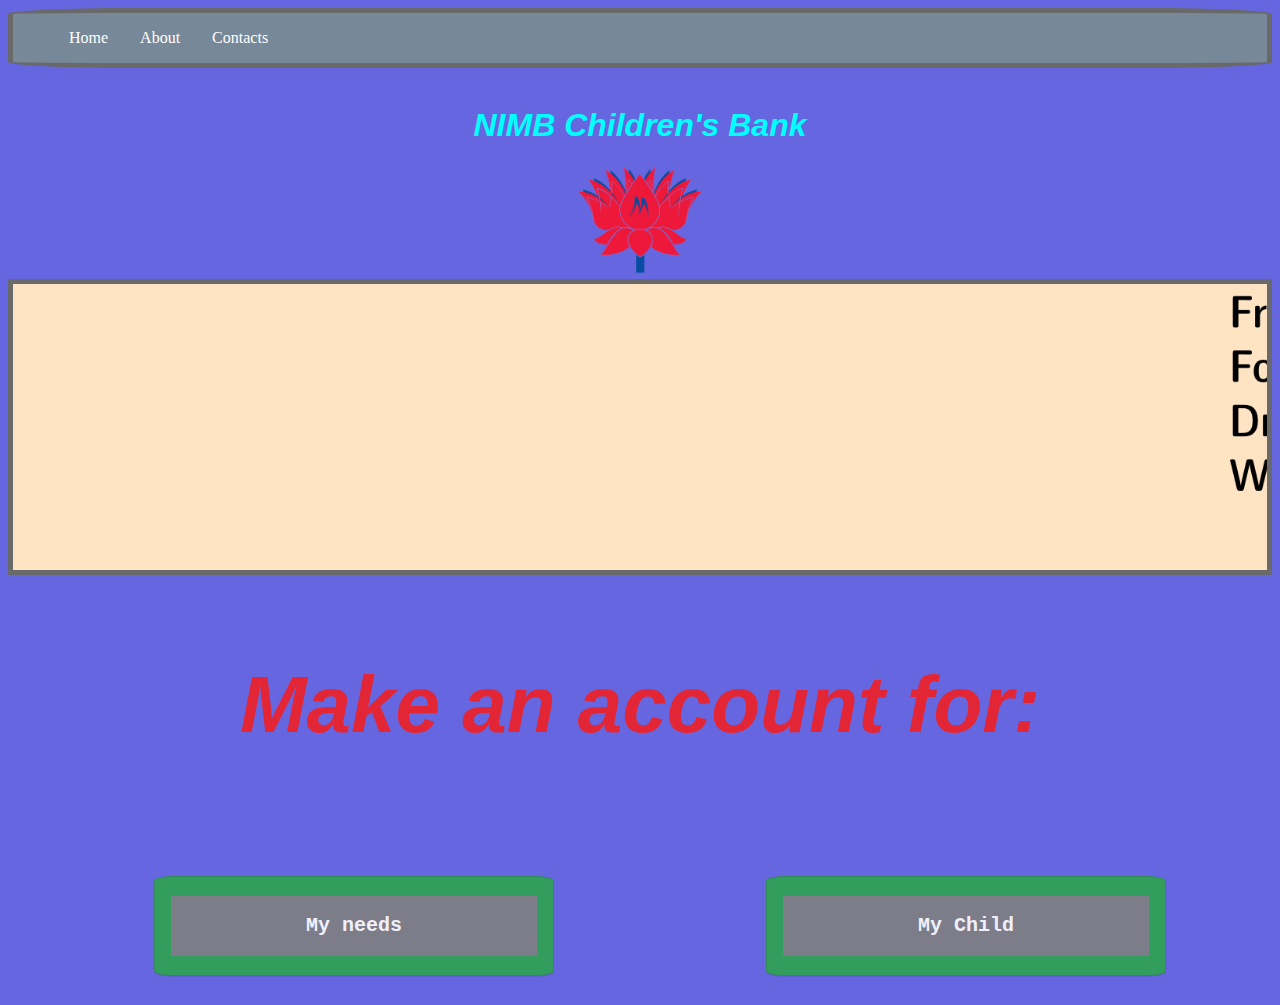
<file: index.html>
<!DOCTYPE html>
<html lang="en">
<head>
    <meta charset="UTF-8">
    <meta http-equiv="X-UA-Compatible" content="IE=edge">
    <meta name="viewport" content="width=device-width, initial-scale=1.0">
    <title>NIMB Children's Bank </title>
    <link rel="stylesheet" type="text/css" href="style.css">
   
</head>
<body>

    <ul class="nav1">
        <li><a href="index.html">Home</a></li><br>
        <li><a  href="https://www.nimb.com.np/about-us">About</a></li><br>
        <li><a href="contacts.html">Contacts</a></li><br>
     
    </ul> <br>
    <h1 style="color: cyan;">NIMB Children's Bank</h1>
    <a href="index.html"><center><img class="NIMB" src="nimbl-lotus-removebg-preview.png" alt="NIMB"></center></a> 
    <marquee behavior="scroll" direction="left"  ><img style="width: 500px; margin-right: 10%;" src="child1.png" alt="ad" ><img style="width: 500px; margin-right: 10%;" src="parent1.png" alt="ad"> <img style="width: 500px; margin-right: 10%;" src="child2.png" alt="ad"><img style="width: 500px; margin-right: 10%;" src="parent2.png" alt="ad"></marquee>

   <h1 style="font-size: 500%; font-family: sans-serif;"><p>Make an account for:</p><h1> <br> 
    <ul class="nav">
    
        <li><button class="button-4" role="button"><a style="text-decoration: none; color: white;" href="parentacc.html">My needs</a></button></li><br>
        <li><button class="button-4" role="button"><a style="text-decoration: none; color: white;" href="childacc.html">My Child</a></button></li>
        
    </ul>

</body>
</html>
</file>
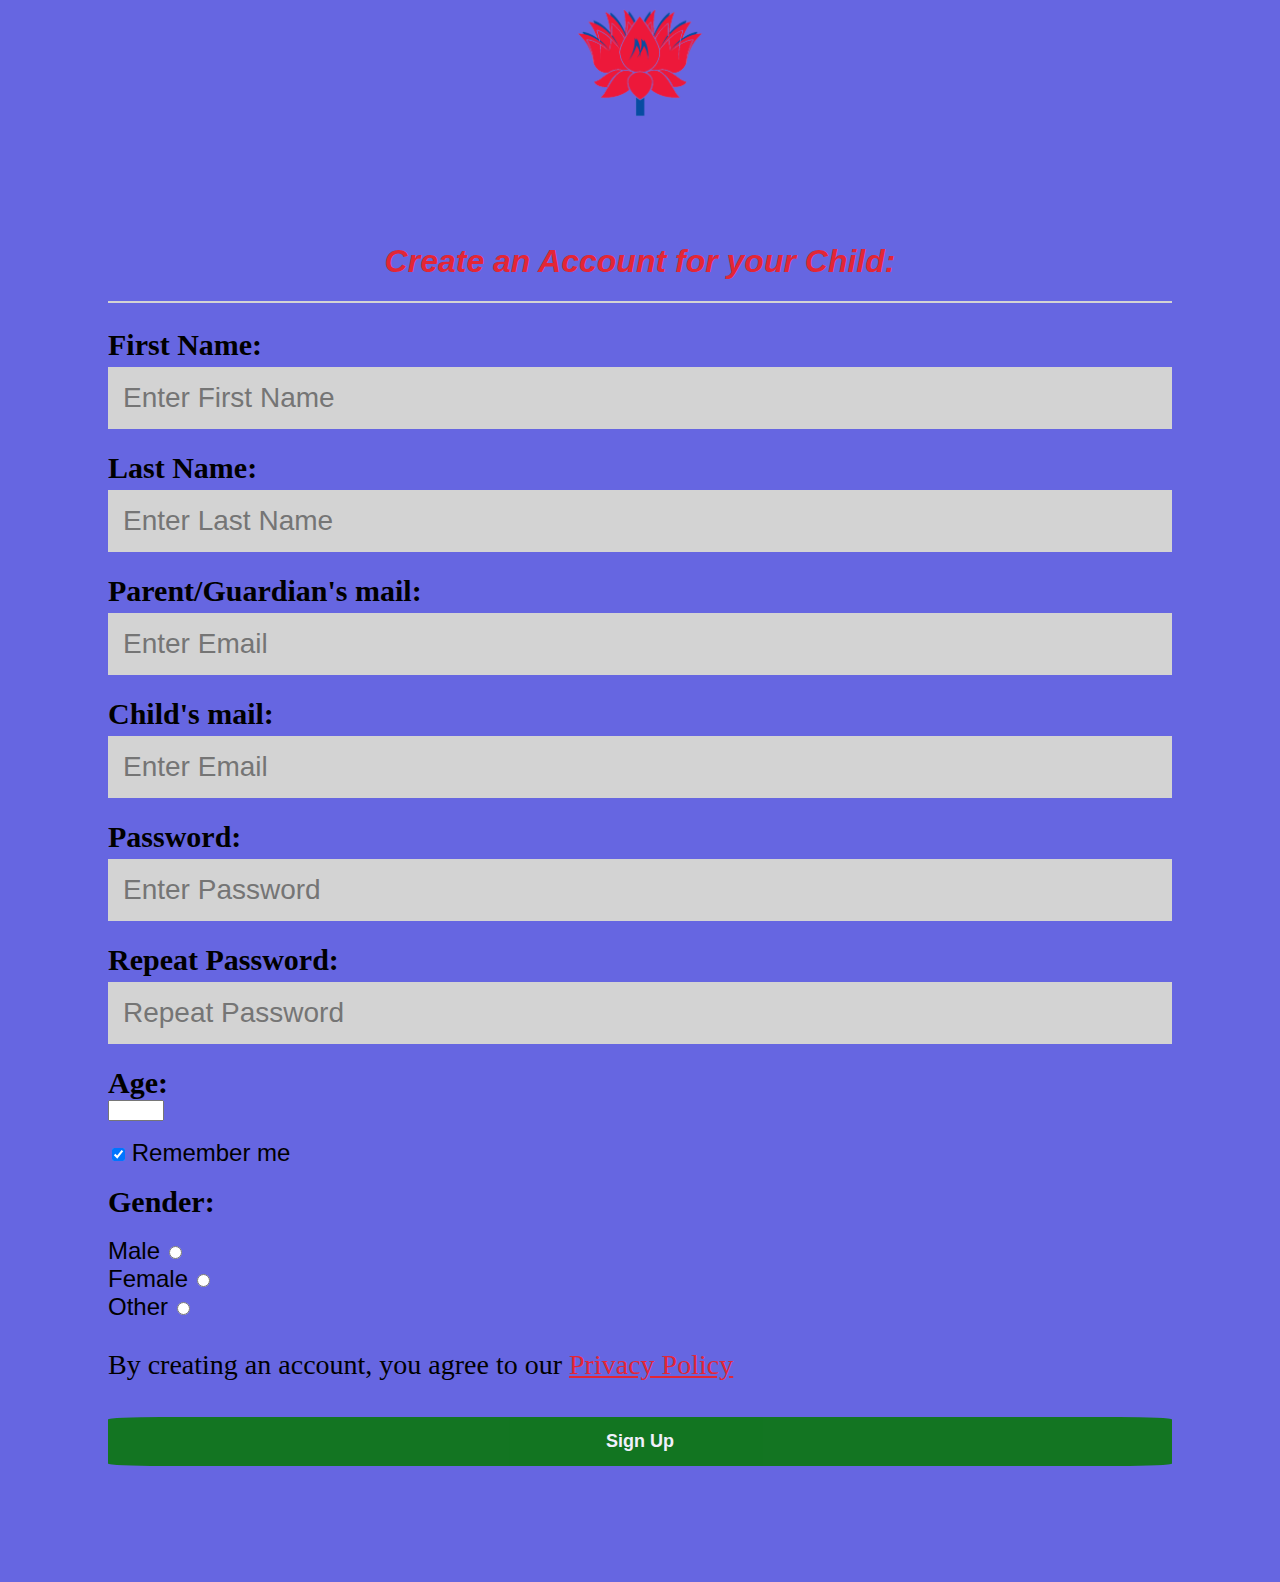
<file: childacc.html>
<!DOCTYPE html>
<html>
<head>
    <title>Children's Account</title>

<body>
    <a href="index.html"><center><img class="NIMB" src="nimbl-lotus-removebg-preview.png"></center></a> 
<form action="childmain.html">
<div class="formContainer">
<h1>Create an Account for your Child:</h1>
<hr>
<label for="fname"><b>First Name:</b></label>
<input type="text" placeholder="Enter First Name" name="fname" required>
<label for="lname"><b>Last Name:</b></label>
<input type="text" placeholder="Enter Last Name" name="lname" required>
<label for="email"><b>Parent/Guardian's mail:</b></label>
<input type="text" placeholder="Enter Email" name="email" required>
<label for="email"><b>Child's mail:</b></label>
<input type="text" placeholder="Enter Email" name="email" required>
<label for="password"><b>Password:</b></label>
<input type="password" placeholder="Enter Password" name="password" required>
<label for="repeatPassword"><b>Repeat Password:</b></label>
<input type="password" placeholder="Repeat Password" name="repeatPassword"
required>
<label>
    <label for="Age"><b>Age:</b></label><br>
    <input type="number" id="Age" name="" value="" min="10" max="18" required size="25"><br> <br>
<input type="checkbox" checked="checked" name="remember" > <em> Remember me </em>
</label> <br> <br>
<label for="gender"><b>Gender:</b>  <br> <br>

    <label>
        <em>Male</em>
        <input type="radio" name="gender"
               id="male" value="male" />
      </label><br/>
 
      <label>
        <em>Female</em>
        <input type="radio" name="gender"
               id="female" value="female" />
      </label><br/>
 
      <label>
       <em>Other</em>  
        <input type="radio" name="gender"
               id="other" value="other" />
      </label>
<p>By creating an account, you agree to our <a href="https://www.nimb.com.np/privacy-policy"
style="color:#e32636">Privacy Policy</a><p>
<div>
    <button type="submit" class="signup">Sign Up</button>


</div>
</div>
</form>
</body>
<link rel="stylesheet" href="style.css">
</html>
</file>
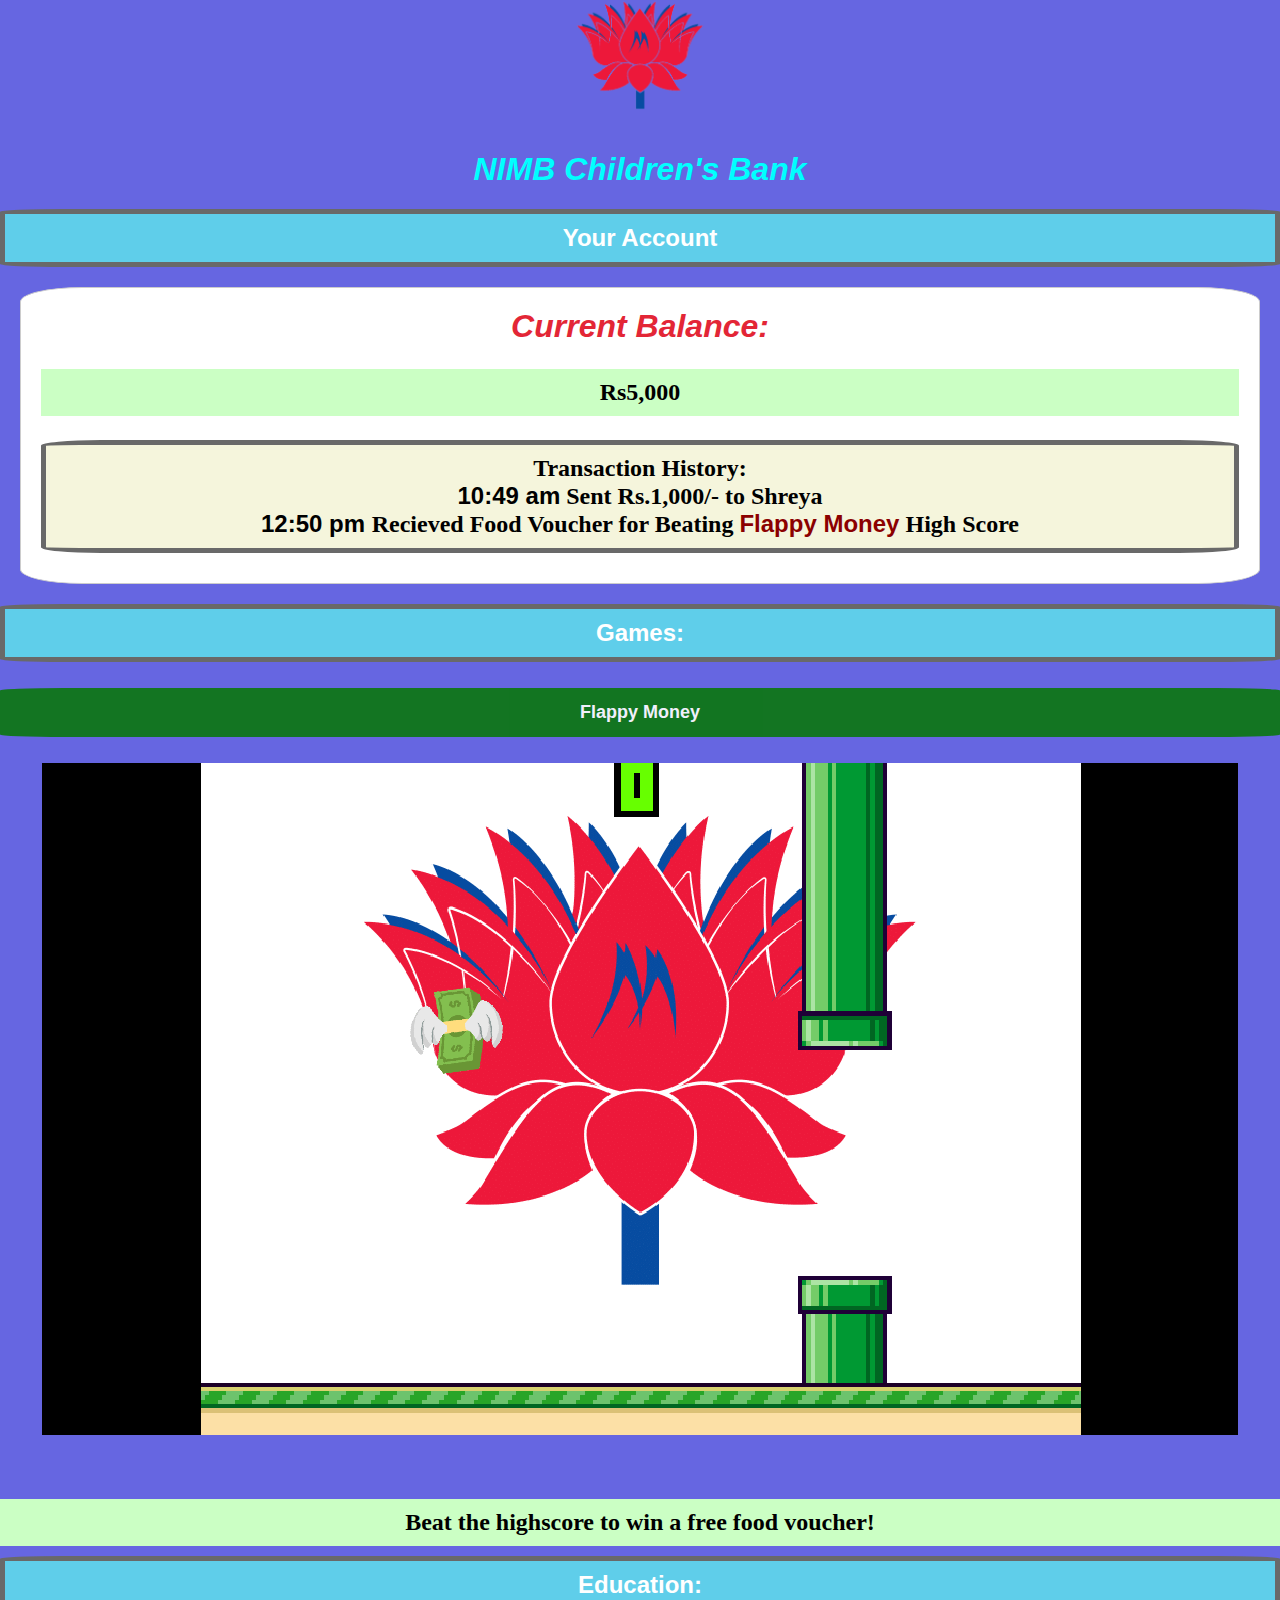
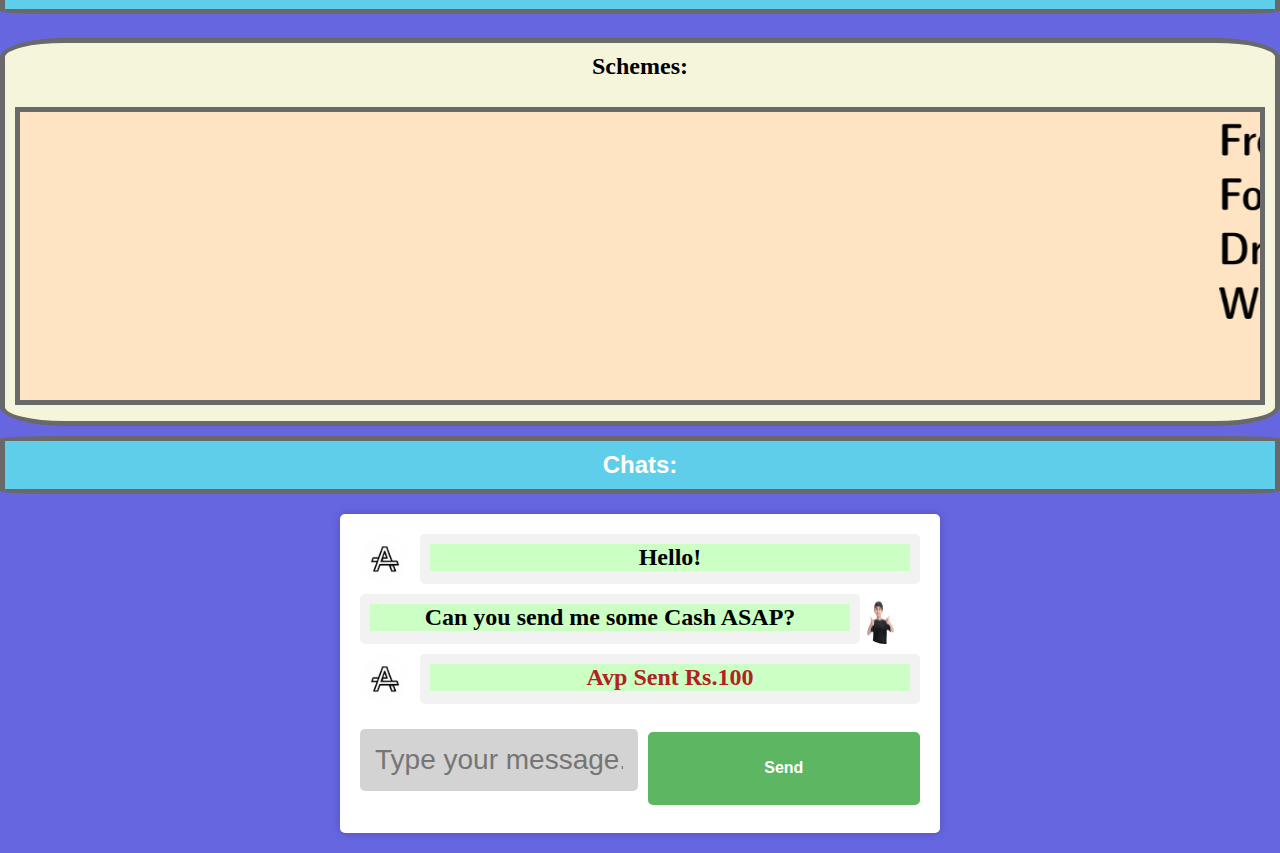
<file: childmain.html>
<!DOCTYPE html>
<html lang="en">
<head>
    <meta charset="UTF-8">
    <meta http-equiv="X-UA-Compatible" content="IE=edge">
    <meta name="viewport" content="width=device-width, initial-scale=1.0">
    <title>Your Account</title>
    
</head>
<body>
    <a href="index.html"><center><img class="NIMB" src="nimbl-lotus-removebg-preview.png" alt="NIMB"></center></a> <br> <br>
	<h1 style="color: cyan;">NIMB Children's Bank</h1>
	
   
    <title>Your Account</title>
	<style>
		.chat {
			background-color: #fff;
			border-radius: 5px;
			box-shadow: 0 0 10px rgba(0, 0, 0, 0.2);
			margin: 20px auto;
			max-width: 600px;
			padding: 20px;
		}
		.message {
			display: flex;
			margin-bottom: 10px;
		}
		.message img {
			border-radius: 50%;
			height: 50px;
			margin-right: 10px;
			width: 50px;
		}
		.message-content {
			background-color: #f2f2f2;
			border-radius: 5px;
			padding: 10px;
			width: 100%;
		}
		.message-content p {
			margin: 0;
			padding: 0;
		}
		.input {
			display: flex;
			margin-top: 20px;
		}
		.input input {
			border: none;
			border-radius: 5px;
			flex-grow: 1;
			font-size: 16px;
			padding: 10px;
		}
		.input button {
			background-color: #4CAF50;
			border: none;
			border-radius: 5px;
			color: #fff;
			cursor: pointer;
			font-size: 16px;
			padding: 10px;
			margin-left: 10px;
		}

		body {
			font-family: Arial, sans-serif;
			margin: 0;
			padding: 0;
			background-color: #f2f2f2;
		}
		
		header {
			background-color: #5FCEEA;
			color: #ffffff;
			padding: 10px;
			text-align: center;
			font-size: 24px;
			font-weight: bold;
            font-family: sans-serif;
			border: 5px solid dimgray;
			border-radius: 5%;
		}

        p {
			background-color: #CBFFC4;
			color: gainsboro;
			padding: 10px;
			text-align: center;
			font-size: 24px;
			font-weight: bold;
		}
		
		nav {
			background-color: #ffffff;
			border: 1px solid #cccccc;
			padding: 10px;
			display: flex;
			justify-content: space-between;
			align-items: center;
		}
		
		nav a {
			color: #1565C0;
			text-decoration: none;
			font-weight: bold;
			margin-right: 10px;
			padding: 5px;
			border-radius: 5px;
			border: 1px solid #1565C0;
			transition: all 0.3s ease;
		}
		
		nav a:hover {
			background-color: #1565C0;
			color: #ffffff;
		}
		
		main {
			margin: 20px;
			padding: 20px;
			background-color: #ffffff;
			border: 1px solid #cccccc;
			text-align: center;
            border-radius: 5%;
		}
		
		h1 {
			font-size: 32px;
			margin-top: 0;
		}
		
		p {
			font-size: 24px;
			margin-bottom: 10px;
			color: black;
		}
		
		footer {
			background-color: #cccccc;
			color: #ffffff;
			padding: 10px;
			text-align: center;
			font-size: 14px;
		}
	</style>
</head>
<body>
	
	
    <header>Your Account</header>
    <main>
		<h1> Current Balance:</h1>
		<p>Rs5,000</p>
        <p style="border-radius: 5%; background-color: beige; border: dimgray 5px solid;color: black;">
            Transaction History: <br>
           <em>10:49 am</em> Sent Rs.1,000/- to Shreya <br>
           <em>12:50 pm </em> Recieved Food Voucher for Beating <em style="color: darkred;">Flappy Money</em>  High Score
        </p>
	</main>
	<header>Games:</header> <br>
    
<center>	<button class="button-3" role="button"><a style="text-decoration: none; color: white;" href="Flappy_money.html">Flappy Money</a></button></center>
 <br>	<center><img " src="Screenshot (29).png" alt="">	</center>
<br> <br>
<p>Beat the highscore to win a free food voucher!</p>
<header>Education:</header>

        <p style="border-radius: 5%; background-color: beige; border: dimgray 5px solid;color: black;">
            Schemes: <br> <br>
			<marquee behavior="scroll" direction="left"  ><img style="width: 500px; margin-right: 10%;" src="child1.png" alt="ad"><img style="width: 500px; margin-right: 10%;" src="child2.png" alt="ad"></marquee><br>
           
        </p>
		<header>Chats:</header>

		<div class="chat">
			<div class="message">
				<img src="Cool A.jpg" alt="User Avatar">
				<div class="message-content">
					<p>Hello!</p>
				</div>
			</div>
			<div class="message">
				<div class="message-content">
					<p>Can you send me some Cash ASAP?</p>
				</div>
				<img src="little-indian-asian-boy-showing-thumbs-up-little-indian-asian-boy-showing-thumbs-up-150320185-removebg-preview.png" alt="User Avatar">
			</div>
			<div class="message">
				<img src="Cool A.jpg" alt="User Avatar">
				<div class="message-content">
					<p style="color: firebrick;">Avp Sent Rs.100</p>
				</div>
				
			</div>
			<div class="input">
				<input type="text" placeholder="Type your message...">
				<button>Send</button>
			</div>
		</div>

</body>
<link rel="stylesheet" href="style.css">
</html>
</file>
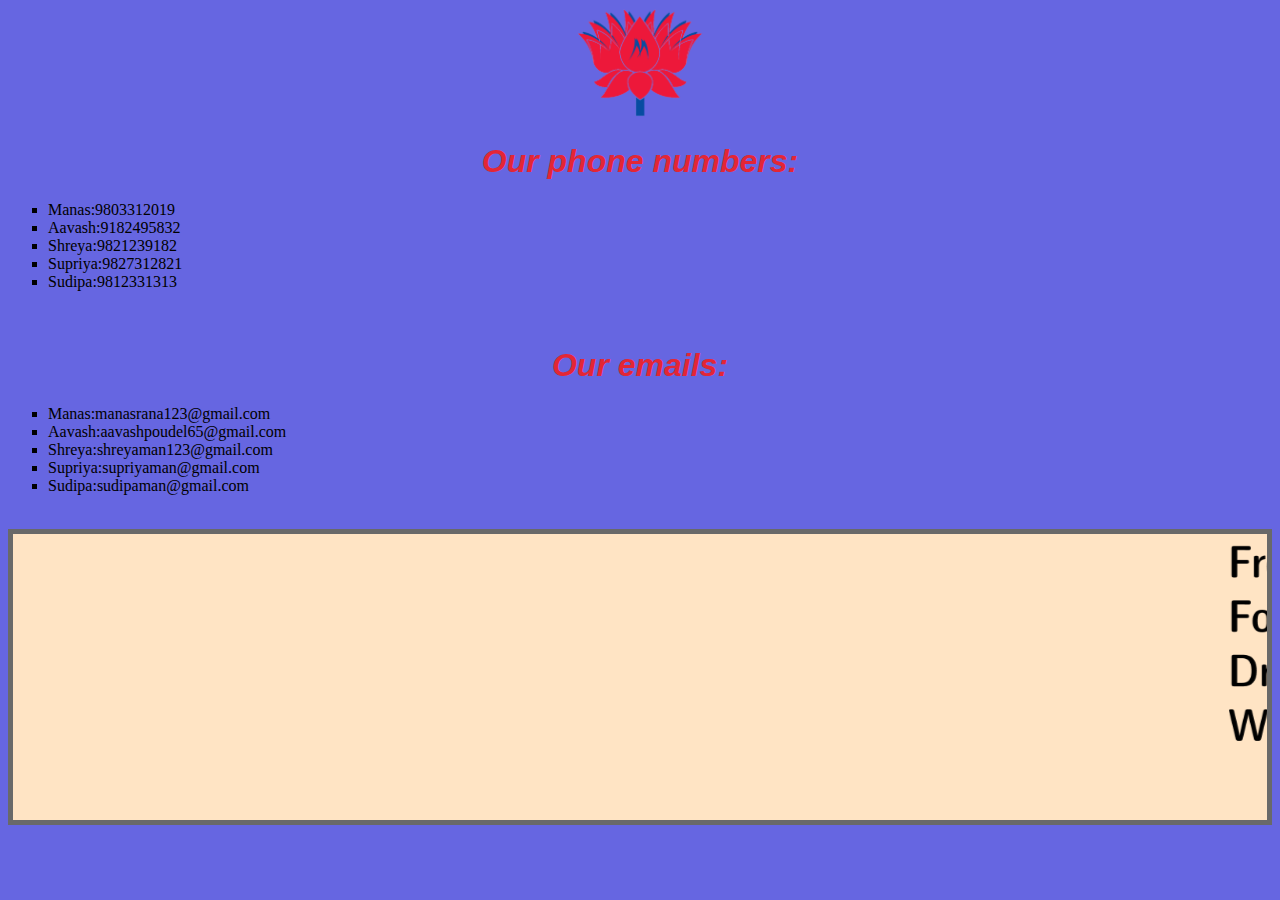
<file: contacts.html>
<!DOCTYPE html>
<html>
    <head>
    </head><title>CONTACTS_</title>
    <link rel="stylesheet" type="text/css" href="style.css">
    </head>
    <body>
        <a href="index.html"><center><img class="NIMB" src="nimbl-lotus-removebg-preview.png" alt="NIMB"></center></a> 
        <p>
            <h1>Our phone numbers:</h1>
            <ul type="square">
                <li>Manas:9803312019</li>
                <li>Aavash:9182495832</li>
                <li>Shreya:9821239182</li>
                <li>Supriya:9827312821</li>
                <li>Sudipa:9812331313</li>
            </ul> <br>
            <h1>Our emails:</h1>
            <ul type="square">
                <li>Manas:manasrana123@gmail.com</li>
                <li>Aavash:aavashpoudel65@gmail.com</li>
                <li>Shreya:shreyaman123@gmail.com</li>
                <li>Supriya:supriyaman@gmail.com</li>
                <li>Sudipa:sudipaman@gmail.com</li>
            </ul><br>
            <marquee behavior="scroll" direction="left"  ><img style="width: 500px; margin-right: 10%;" src="child1.png" alt="ad" ><img style="width: 500px; margin-right: 10%;" src="parent1.png" alt="ad"> <img style="width: 500px; margin-right: 10%;" src="child2.png" alt="ad"><img style="width: 500px; margin-right: 10%;" src="parent2.png" alt="ad"></marquee>

        </p>
    </body>
</html>
</file>
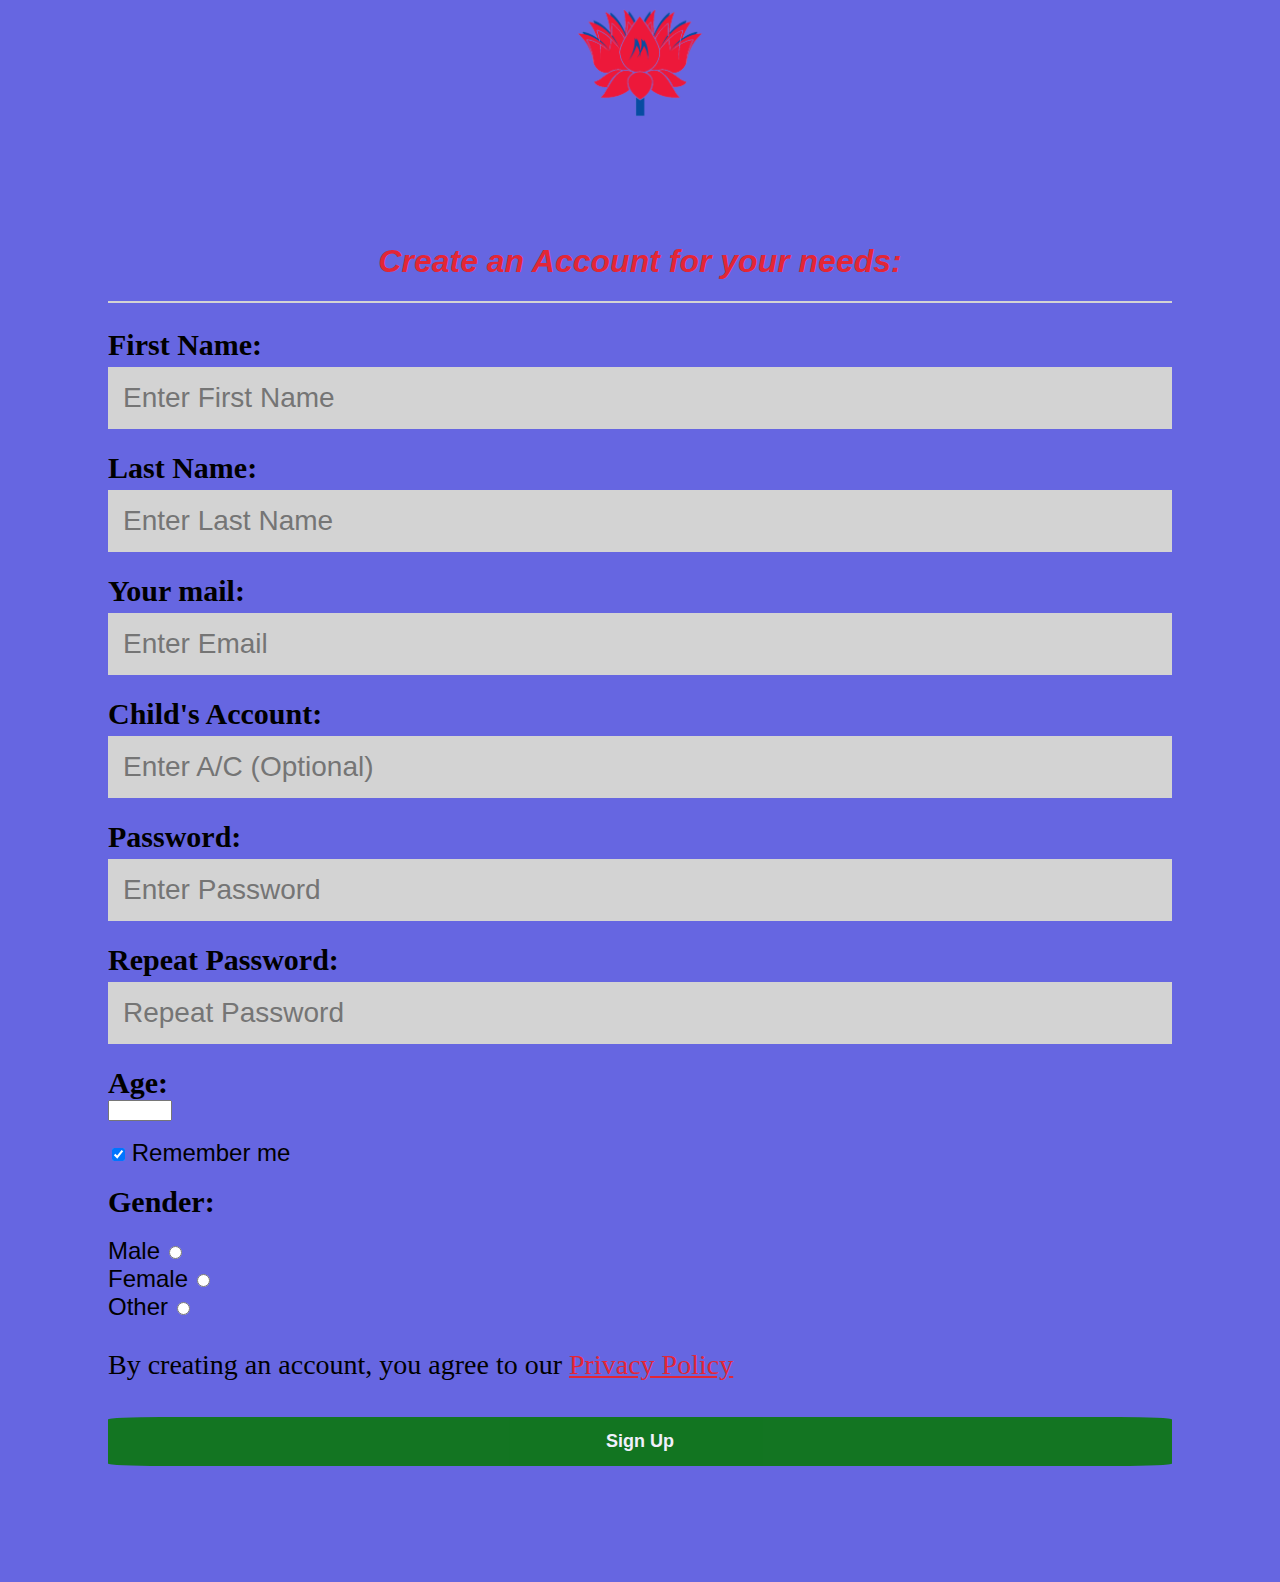
<file: parentacc.html>
<!DOCTYPE html>
<html>
<head>
    <title>Parent/Guardian's Account</title>

<body>
   <a href="index.html"><center><img class="NIMB" src="nimbl-lotus-removebg-preview.png" alt="NIMB"></center></a> 
<form action="parentmain.html">
<div class="formContainer">
<h1>Create an Account for your needs:</h1>
<hr>
<label for="fname"><b>First Name:</b></label>
<input type="text" placeholder="Enter First Name" name="fname" required>
<label for="lname"><b>Last Name:</b></label>
<input type="text" placeholder="Enter Last Name" name="lname" required>
<label for="email"><b>Your mail:</b></label>
<input type="text" placeholder="Enter Email" name="email" required>
<label for="email"><b>Child's Account:</b></label>
<input type="text" placeholder="Enter A/C (Optional)" name="email" >
<label for="password"><b>Password:</b></label>
<input type="password" placeholder="Enter Password" name="password" required>
<label for="repeatPassword"><b>Repeat Password:</b></label>
<input type="password" placeholder="Repeat Password" name="repeatPassword"
required>
<label>
    <label for="Age"><b>Age:</b></label><br>
    <input type="number" id="Age" name="" value="" min="19" max="100" required size="25"><br> <br>
<input type="checkbox" checked="checked" name="remember" > <em> Remember me </em>
</label> <br> <br>
<label for="gender"><b>Gender:</b>  <br> <br>

    <label>
        <em>Male</em>
        <input type="radio" name="gender"
               id="male" value="male" />
      </label><br/>
 
      <label>
        <em>Female</em>
        <input type="radio" name="gender"
               id="female" value="female" />
      </label><br/>
 
      <label>
       <em>Other</em>  
        <input type="radio" name="gender"
               id="other" value="other" />
      </label>
<p>By creating an account, you agree to our <a href="https://www.nimb.com.np/privacy-policy"
style="color:#e32636">Privacy Policy</a><p>
<div>
    <button type="submit" class="signup">Sign Up</button>


</div>
</div>
</form>
</body>
<link rel="stylesheet" href="style.css">
</html>
</file>
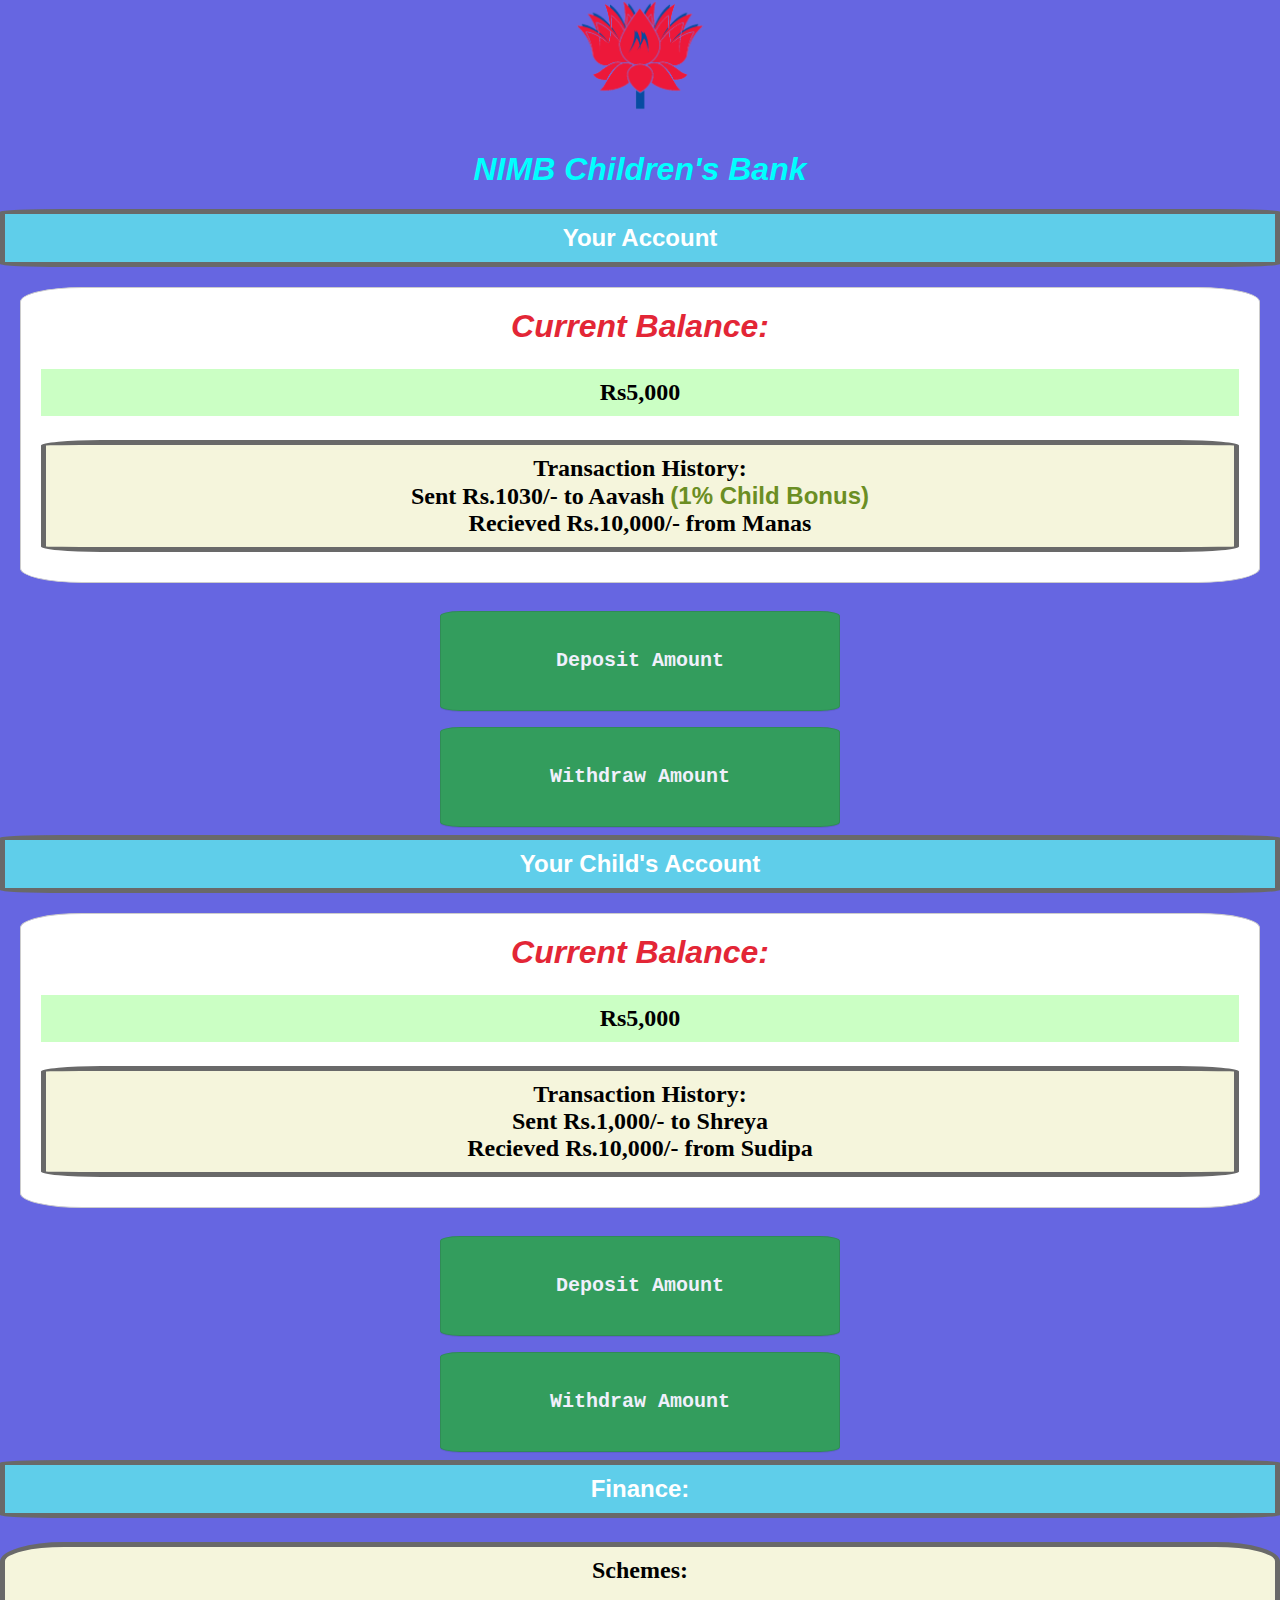
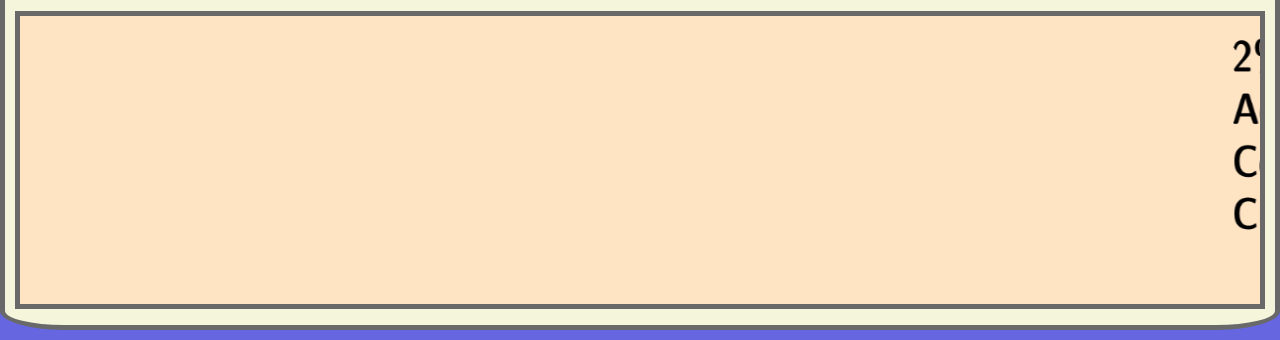
<file: parentmain.html>
<!DOCTYPE html>
<html lang="en">
<head>
    <meta charset="UTF-8">
    <meta http-equiv="X-UA-Compatible" content="IE=edge">
    <meta name="viewport" content="width=device-width, initial-scale=1.0">
    <title>Your Account</title>
    
</head>
<body>
    <a href="index.html"><center><img class="NIMB" src="nimbl-lotus-removebg-preview.png" alt="NIMB"></center></a> <br> <br>
	<h1 style="color: cyan;">NIMB Children's Bank</h1>
	
   
    <title>Your Account</title>
	<style>
		body {
			font-family: Arial, sans-serif;
			margin: 0;
			padding: 0;
			background-color: #f2f2f2;
		}
		
		header {
			background-color: #5FCEEA;
			color: #ffffff;
			padding: 10px;
			text-align: center;
			font-size: 24px;
			font-weight: bold;
            font-family: sans-serif;
			border: 5px solid dimgray;
			border-radius: 5%;
		}

        p {
			background-color: #CBFFC4;
			color: gainsboro;
			padding: 10px;
			text-align: center;
			font-size: 24px;
			font-weight: bold;
		}
		
		nav {
			background-color: #ffffff;
			border: 1px solid #cccccc;
			padding: 10px;
			display: flex;
			justify-content: space-between;
			align-items: center;
		}
		
		nav a {
			color: #1565C0;
			text-decoration: none;
			font-weight: bold;
			margin-right: 10px;
			padding: 5px;
			border-radius: 5px;
			border: 1px solid #1565C0;
			transition: all 0.3s ease;
		}
		
		nav a:hover {
			background-color: #1565C0;
			color: #ffffff;
		}
		
		main {
			margin: 20px;
			padding: 20px;
			background-color: #ffffff;
			border: 1px solid #cccccc;
			text-align: center;
            border-radius: 5%;
		}
		
		h1 {
			font-size: 32px;
			margin-top: 0;
		}
		
		p {
			font-size: 24px;
			margin-bottom: 10px;
			color: black;
		}
		
		footer {
			background-color: #cccccc;
			color: #ffffff;
			padding: 10px;
			text-align: center;
			font-size: 14px;
		}
	</style>
</head>
<body>
	<header>
		Your Account
	</header>
	<main>
		<h1 >Current Balance:</h1>
		<p >Rs5,000</p>
        <p style="border-radius: 5%; background-color: beige; border: dimgray 5px solid; color: black;">
            Transaction History: <br>
            Sent Rs.1030/- to Aavash <em style="color: olivedrab;">(1% Child Bonus)</em> <br>
            Recieved Rs.10,000/- from Manas
        </p>
	</main>
	<center><button class="button-4" role="button"><a style="text-decoration: none; color: white;" href="">Deposit Amount</a></button></center>
	 <center><button class="button-4" role="button"><a style="text-decoration: none; color: white;" href="">Withdraw Amount</a></button></center>
	
    <header>Your Child's Account</header>
    <main>
		<h1> Current Balance:</h1>
		<p>Rs5,000</p>
        <p style="border-radius: 5%; background-color: beige; border: dimgray 5px solid;color: black;">
            Transaction History: <br>
            Sent Rs.1,000/- to Shreya <br>
            Recieved Rs.10,000/- from Sudipa
        </p>
	</main>
	<center><button class="button-4" role="button"><a style="text-decoration: none; color: white;" href="">Deposit Amount</a></button></center>
	 <center><button class="button-4" role="button"><a style="text-decoration: none; color: white;" href="">Withdraw Amount</a></button></center>

	<header>Finance:</header>
	<p style="border-radius: 5%; background-color: beige; border: dimgray 5px solid;color: black;">
		Schemes: <br> <br>
		<marquee behavior="scroll" direction="left"  ><img style="width: 500px; margin-right: 10%;" src="parent1.png" alt="ad"><img style="width: 500px; margin-right: 10%;" src="parent2.png" alt="ad"></marquee>
</body>
<link rel="stylesheet" href="style.css">
</html>
</file>
<file: style.css>
body{
    font-family: cursive;
    background-color: #6666e1;
 }
 * {box-sizing: border-box}
 input[type=text], input[type=password] {
    width: 100%;
    font-size: 28px;
    padding: 15px;
    margin: 5px 0 22px 0;
    display: inline-block;
    border: none;
    background: #D3D3D3;
 }
 label{
    font-size: 15px;
 }
 input[type=text]:focus, input[type=password]:focus {
    background-color: #ddd;
    outline: white;
 }
 hr {
    border: 1px solid #D3D3D3;
    margin-bottom: 25px;
 }
 button {
    font-size: 18px;
    font-weight: bold;
    background-color: rgb(10, 119, 13);
    color: white;
    padding: 14px 20px;
    margin: 8px 0;
    border: none;
    cursor: pointer;
    width: 100%;
    opacity: 0.9;
    border-radius: 5%;
 }
 button:hover {
    opacity:1;
 }
 
 
 .formContainer {
    padding: 100px;
 }
 .formContainer p{
    font-size: 28px;
 }

 .nav{
   display: flex;
   flex-flow: row wrap;
   justify-content:space-evenly;
   list-style: none ;
   margin: 0;
   background-color:#6666e1;
   align-items: center;
  
  
   
}
.nav a {
   text-decoration: none;
   display: block;
   padding: 1em;
   color:white;
   
 }
 .nav a:hover{
   background-color: lightskyblue;
 }
 
 @media all and (max-width: ) {
   .nav {
     justify-content: space-around;
   }
 }
 
 @media all and (max-width: ) {
   .nav {
     flex-flow: column wrap;
     padding: 10;
   }
   .nav a { 
     text-align: center; 
     padding: 10px;
     border-top: 1px solid rgba(255, 255, 255,0.3); 
     border-bottom: 1px solid rgba(0, 0, 0, 0.1); 
   }
   .nav li:last-of-type a {
     border-bottom: none;
   }
 }
 .nav a{
   background-color:gray;
 }

img.NIMB{
   width: 10%;
   
   
}
b{
   font-size: 200%;
}

h1{
   text-align: center;
   color: #e32636;
   font-family: 'Gill Sans', 'Gill Sans MT', Calibri, 'Trebuchet MS', sans-serif;
   font-size:xx-large;
   font-style: italic;
   font-weight: bold;
}

em{
   font-size: x-large;
}

.nav1{
    display: flex;
    flex-flow: row wrap;
    justify-content: flex-start;
    list-style: none ;
    margin: 0;
    background-color: rgb(0, 0, 0);
}
.nav1 a {
    text-decoration: none;
    display: block;
    padding: 1em;
    color: white;
  }
  .nav1 a:hover {
    background: #1565C0;
  }
  
  @media all and (max-width: 800px) {
    .nav1 {
      justify-content: space-around;
    }
  }
  
  @media all and (max-width: 600px) {
    .nav1 {
      flex-flow: column wrap;
      padding: 0;
    }
    .nav1 a { 
      text-align: center; 
      padding: 10px;
      border-top: 1px solid rgba(255, 255, 255,0.3); 
      border-bottom: 1px solid rgba(0, 0, 0, 0.1); 
    }
    .nav1 li:last-of-type a {
      border-bottom: none;
    }
  }


  ul.nav1{
   border-color: black;
   border-radius: 10%;
   border-width: 10px;
   border: dimgray 5px solid;
   background-color:lightslategray;
  }


  a.parent{
   border-color: black;
   border-radius: 10%;
   border-width: 10px;
   border: dimgray 5px solid;
  }
    
  a.child{
   border-color: black;
   border-radius: 10%;
   border-width: 10px;
   border: dimgray 5px solid;
  }

img.logo{
  width: 50px;
}

marquee{
  border: dimgray 5px solid;
  background-color: bisque;
}


.button-4 {
  appearance: none;
  background-color: #2ea44f;
  border: 1px solid rgba(27, 31, 35, .15);
  border-radius: 15spx;
  box-shadow: rgba(27, 31, 35, .1) 0 1px 0;
  box-sizing: border-box;
  color: #fff;
  cursor: pointer;
  display: inline-block;
  font-family: monospace;
  font-size: 20px;
  font-weight: 600;
  line-height: 20px;
  padding: 6px 16px;
  position: relative;
  text-align: center;
  text-decoration: none;
  user-select: none;
  -webkit-user-select: none;
  touch-action: manipulation;
  vertical-align: middle;
  white-space: nowrap;
  width: 400px;
  height: 100px;

}

.button-4:focus:not(:focus-visible):not(.focus-visible) {
  box-shadow: none;
  outline: none;
}

.button-4:hover {
  background-color: #2c974b;
}

.button-4:focus {
  box-shadow: rgba(46, 164, 79, .4) 0 0 0 3px;
  outline: none;
}

.button-4:disabled {
  background-color: #94d3a2;
  border-color: rgba(27, 31, 35, .1);
  color: rgba(255, 255, 255, .8);
  cursor: default;
}

.button-4:active {
  background-color: #298e46;
  box-shadow: rgba(20, 70, 32, .2) 0 1px 0 inset;
}

em{
  font-family: Arial, Helvetica, sans-serif;
  font-style: normal;
}
</file>
